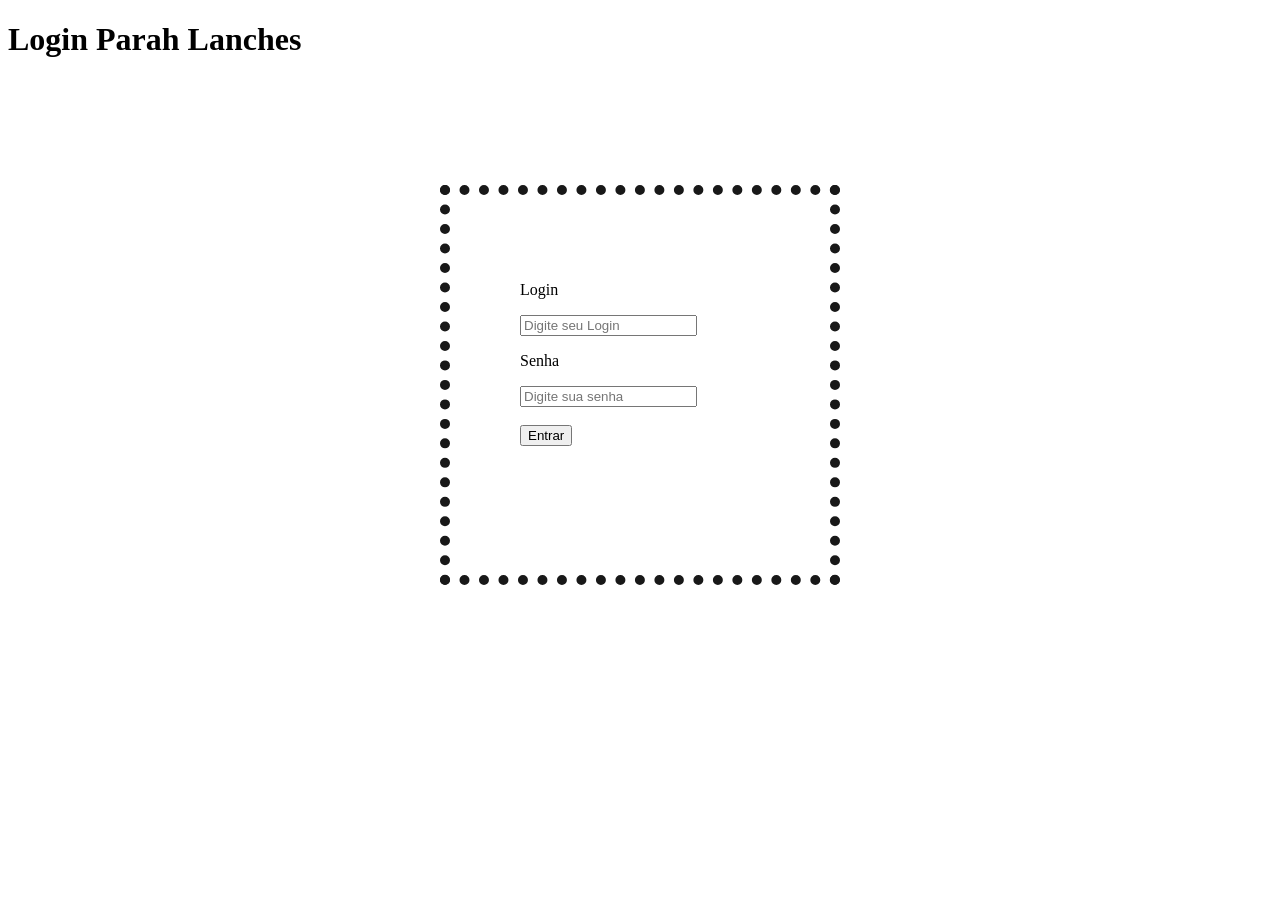
<file: index.html>
<!DOCTYPE html>
<html lang="pt-BR">
    <head>
        <title>Parah Lanches</title>
        <meta charset="UTF-8">
        <link rel="stylesheet" href="css/styles.css">
        <script src="js/script.js"></script>
    </head>
    <body>
        <h1>Login Parah Lanches</h1>
        <div class="box">
             <form>
                <p>Login</p>
                <input type="text" name="login" id="login" placeholder="Digite seu Login">
                <p>Senha</p>
                <input type="password" name="senha" id="senha" placeholder="Digite sua senha">
                <br/> <br/>
                <button type="button" onclick="verificarLogin()">Entrar</button>
             </form>
        </div>
    </body>
</html>
</file>
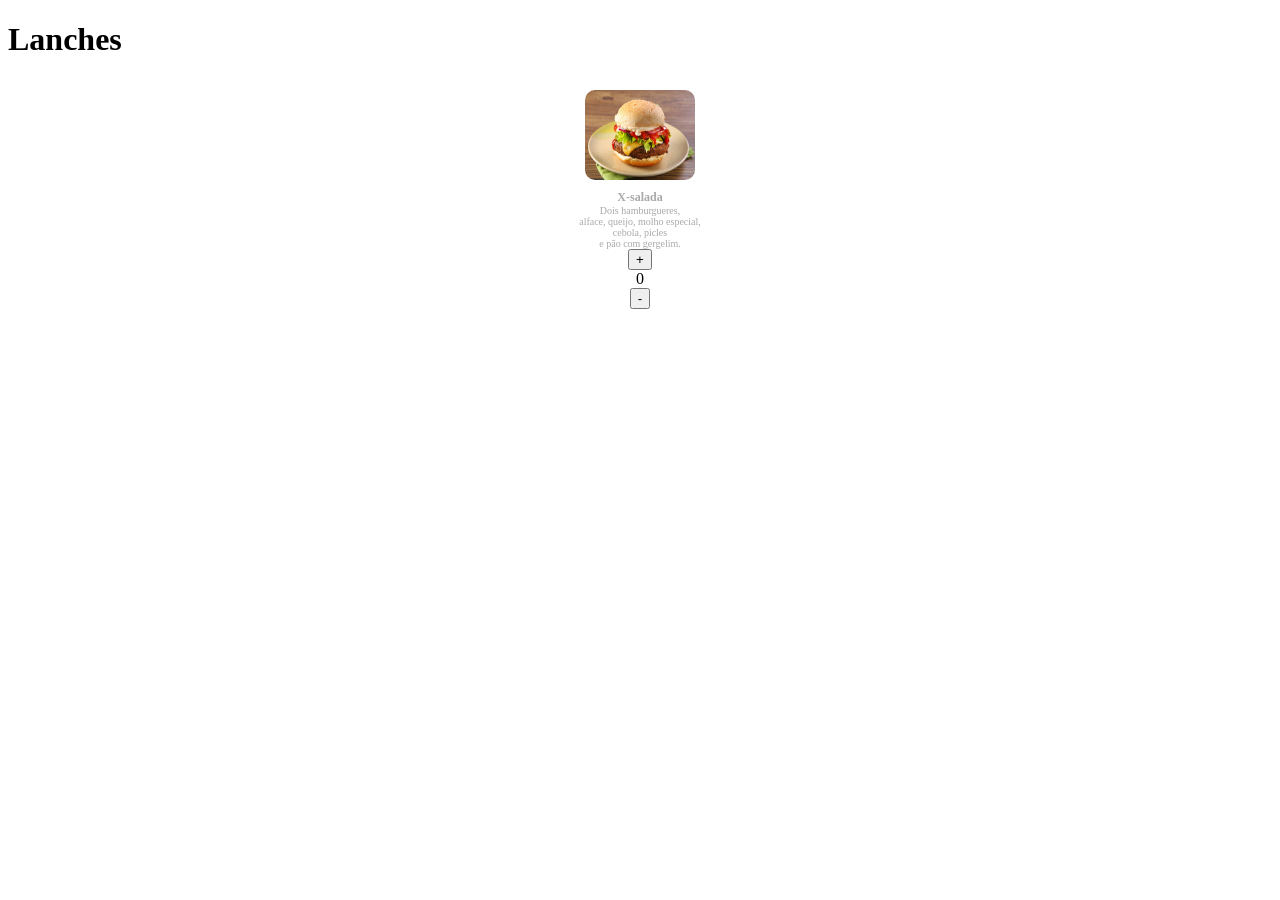
<file: lanches.html>
<!DOCTYPE html>
<html lang="pt-BR">
 <head>
 <title>Lanches</title>
 <meta charset="UTF-8">
 <link rel="stylesheet" href="css/styles.css">
 </head>
 <body>
 <h1>Lanches</h1>
 <div class="container">
  <div class="produto">
   <img src="img/x-salada.jpg">
  </div>
  <span class="titulo_produto">X-salada</span>
  <span class="descr_produto">Dois hamburgueres,<br/>alface, queijo, molho especial,<br/> cebola, picles<br/> e pão com gergelim.</span>
  <div class="btn_somar"><button>+</button></div>
  <span class="qtd_prod">0</span>
  <div class="btn_subtrair"><button>-</button></div>
</div> 
</body>
</html>
</file>
<file: css/styles.css>
* {
 box-sizing: border-box;
}

.box {
 width: 400px;
 height: 400px;
 margin: 10% auto;
 border: dotted 10px rgba(0,0,0,0.9);
 padding: 70px;
}

.container{

}

.produto {
    display:flex;
    justify-content:center;
    padding: 10px; 
}
.produto img {
 height: 90px;
 width: 110px;
 border-radius: 10px;
}

.produto img:hover {
 transform: scale(1.1);
}

.titulo_produto {
    display: flex;
    justify-content: center;
    align-items: center;
    font-size: 12px;
    font-weight: bold;
    color:darkgrey;
}

.descr_produto {
    display: flex;
    justify-content: center;
    text-align: center;
    align-items: center;
    font-size: 10px;
    color:darkgrey;
}

.btn_somar{
    display: flex;
    justify-content: center;
}

.qtd_prod{
    display: flex;
    justify-content: center;
}

.btn_subtrair{
    display: flex;
    justify-content: center;
}
</file>
